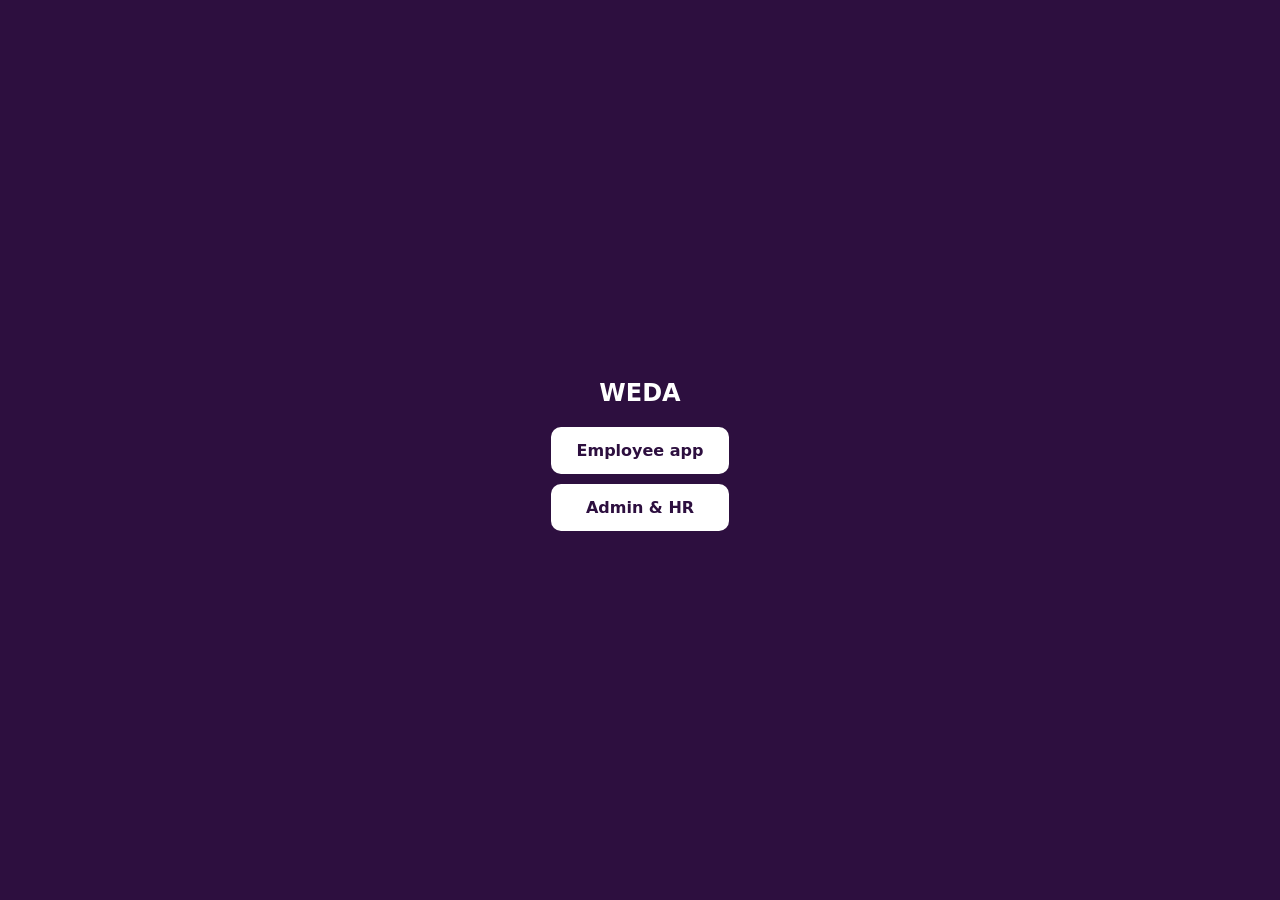
<file: index.html>
<!doctype html><html lang="en"><head><meta charset="utf-8"><meta name="viewport" content="width=device-width,initial-scale=1"><title>WEDA</title>
<style>body{font-family:system-ui,sans-serif;display:grid;place-items:center;min-height:100vh;margin:0;background:#2d0f3f;color:#fff}a{display:block;margin:10px;padding:14px 26px;background:#fff;color:#2d0f3f;border-radius:10px;text-decoration:none;font-weight:600;text-align:center}div{text-align:center}</style></head>
<body><div><h2>WEDA</h2><a href="employee/">Employee app</a><a href="admin/">Admin &amp; HR</a></div></body></html>
</file>
